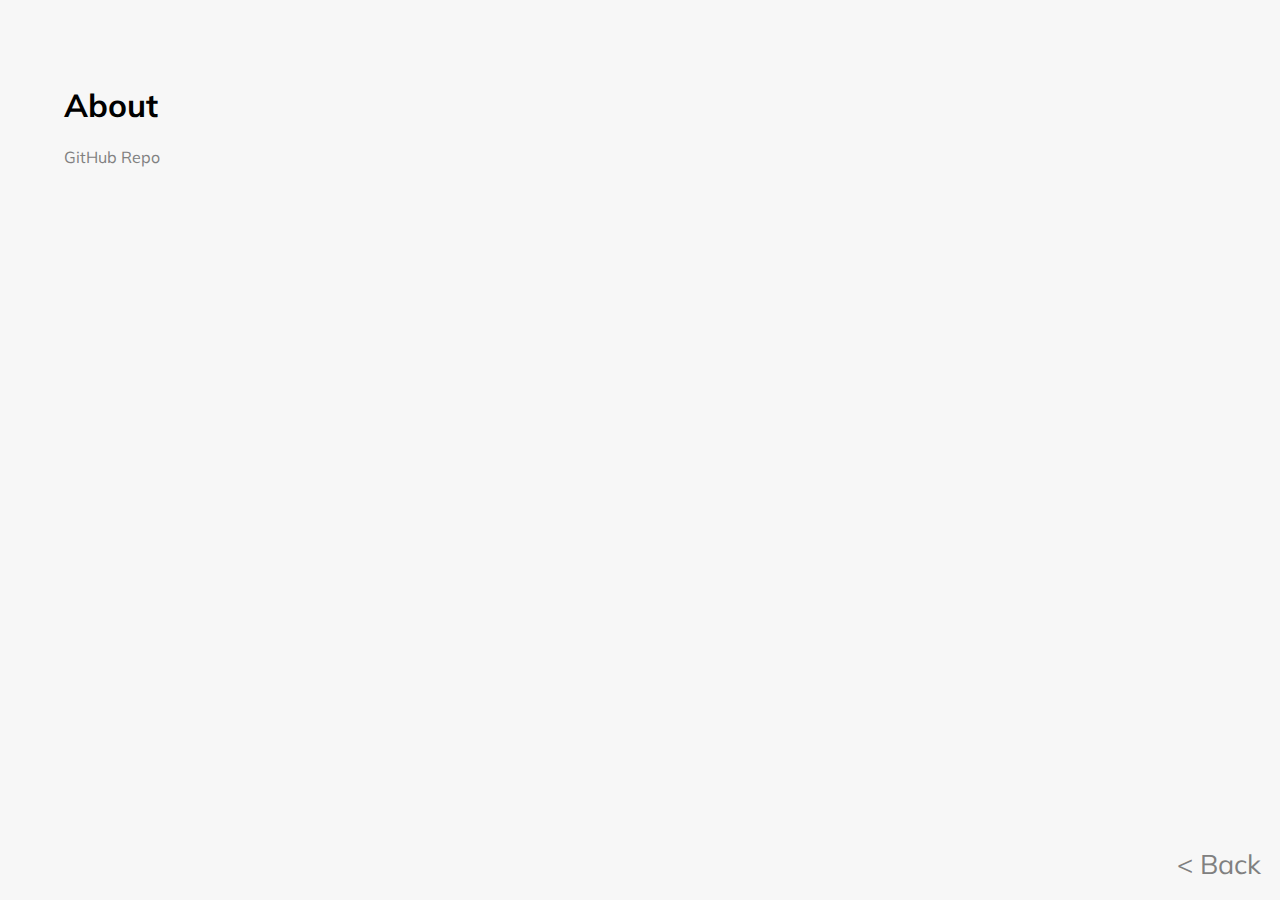
<file: Front End/about/index.html>
<!DOCTYPE html>
<html>

<head>
<title>Onion or Not - About</title>
<link rel="stylesheet" href="style.css">
<link href="https://fonts.googleapis.com/css?family=Muli" rel="stylesheet">
</head>

<body>
<div id="fore">
<h1>About</h1>
<p><a href="https://github.com/trainrex42/Onion-or-Not">GitHub Repo</a></p>
</div>
<a href="https://alpha.0x99.net/oon/" class="footer">< Back</a>
</body>


</html>
</file>
<file: Front End/about/style.css>
html, body {
	height: 100%;
	margin: 0;
	padding: 0;
	background-color: #f7f7f7;
}

#fore {
	width: 90%;
    max-height: 90%;
	
	margin: 0;
	padding: 5%;
}

#ans {
	margin: auto;
	font-family: 'Muli', sans-serif;
}

input[type=button] {
	margin: auto;
	font-family: 'Muli', sans-serif;
	font-size: 6vmin;
	min-width: 12.5vw;
	font-weight: bold;
}

h1, p {
	font-family: 'Muli', sans-serif;
}

form {
	margin: auto;
}

a:link, a:visited, a:active {
	color: grey;
	font-family: 'Muli', sans-serif;
	text-decoration:  none;
}

a:hover {
	color: #990000;
	text-decoration: underline;
}

a.footer {
	position: absolute;
	bottom: 0;
	right: 0;
	padding: 1.5%;
	font-size: 3vmin;
}
</file>
